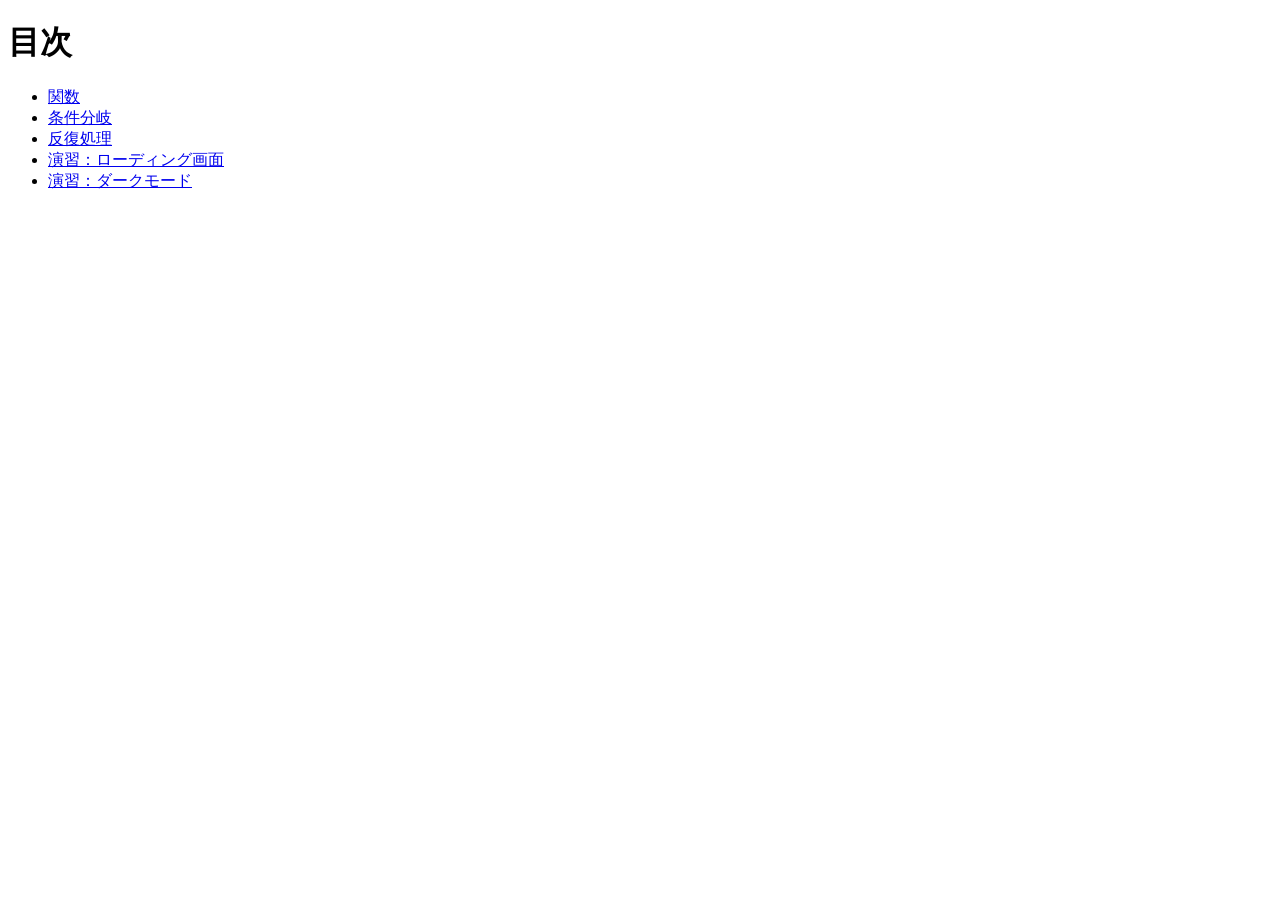
<file: index.html>
<!DOCTYPE html>
<html lang="ja">
<head>
    <meta charset="UTF-8">
    <title>20260618-JS</title>
</head>
<body>
    <h1>目次</h1>

    <ul>
        <li><a href="func/index.html">関数</a></li>
        <li><a href="condition/index.html">条件分岐</a></li>
        <li><a href="iteration/index.html">反復処理</a></li>
        <li><a href="loading/index.html">演習：ローディング画面</a></li>
        <li><a href="dark-mode/index.html">演習：ダークモード</a></li>
    </ul>
</body>
</html>
</file>
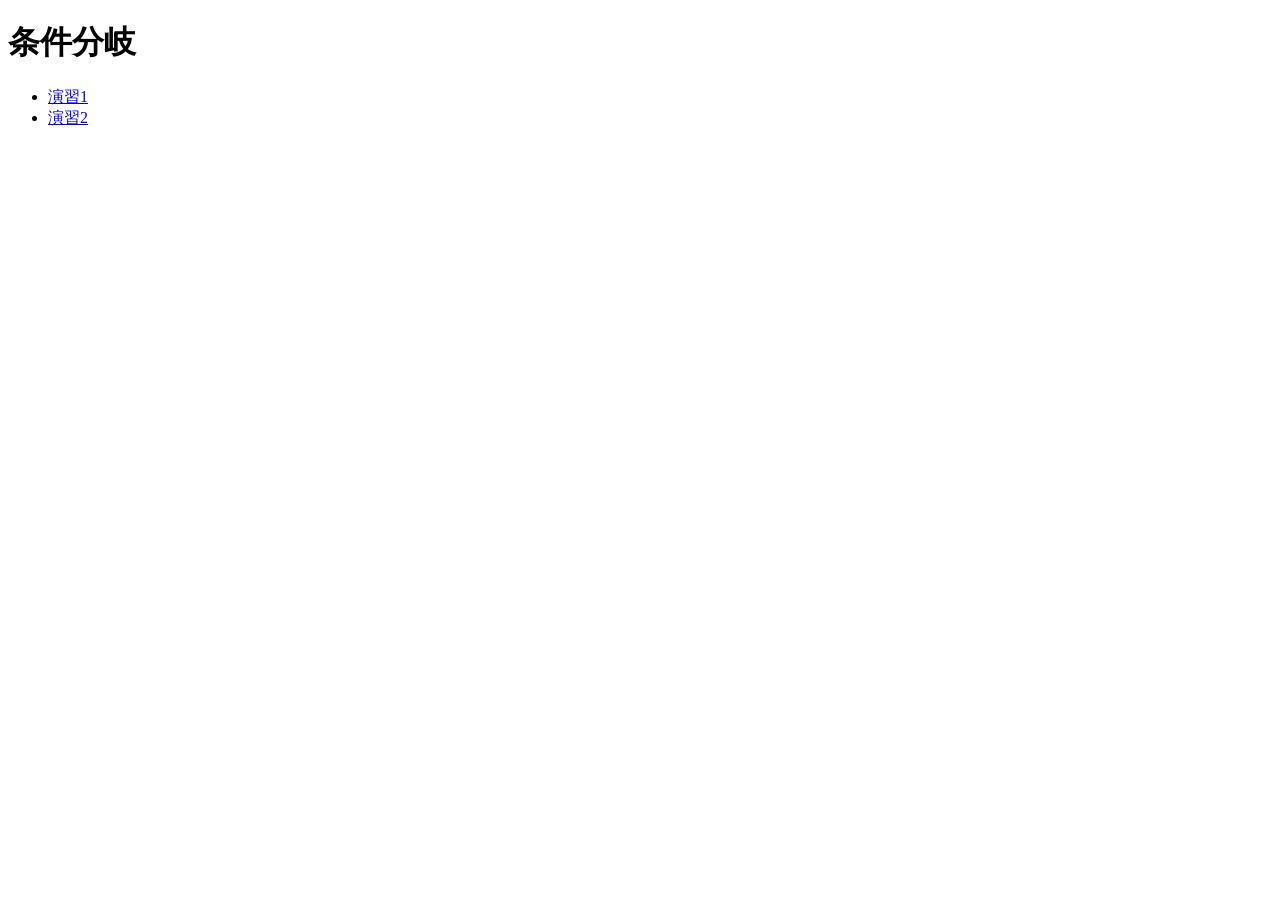
<file: condition/index.html>
<!DOCTYPE html>
<html lang="en">
<head>
    <meta charset="UTF-8">
    <meta name="viewport" content="width=device-width, initial-scale=1.0">
    <title>条件分岐</title>
</head>
<body>
    <h1>条件分岐</h1>

    <ul>
        <li><a href="sample1/index.html">演習1</a></li>
        <li><a href="sample2/index.html">演習2</a></li>
    </ul>

    <script src="script.js"></script>
</body>
</html>
</file>
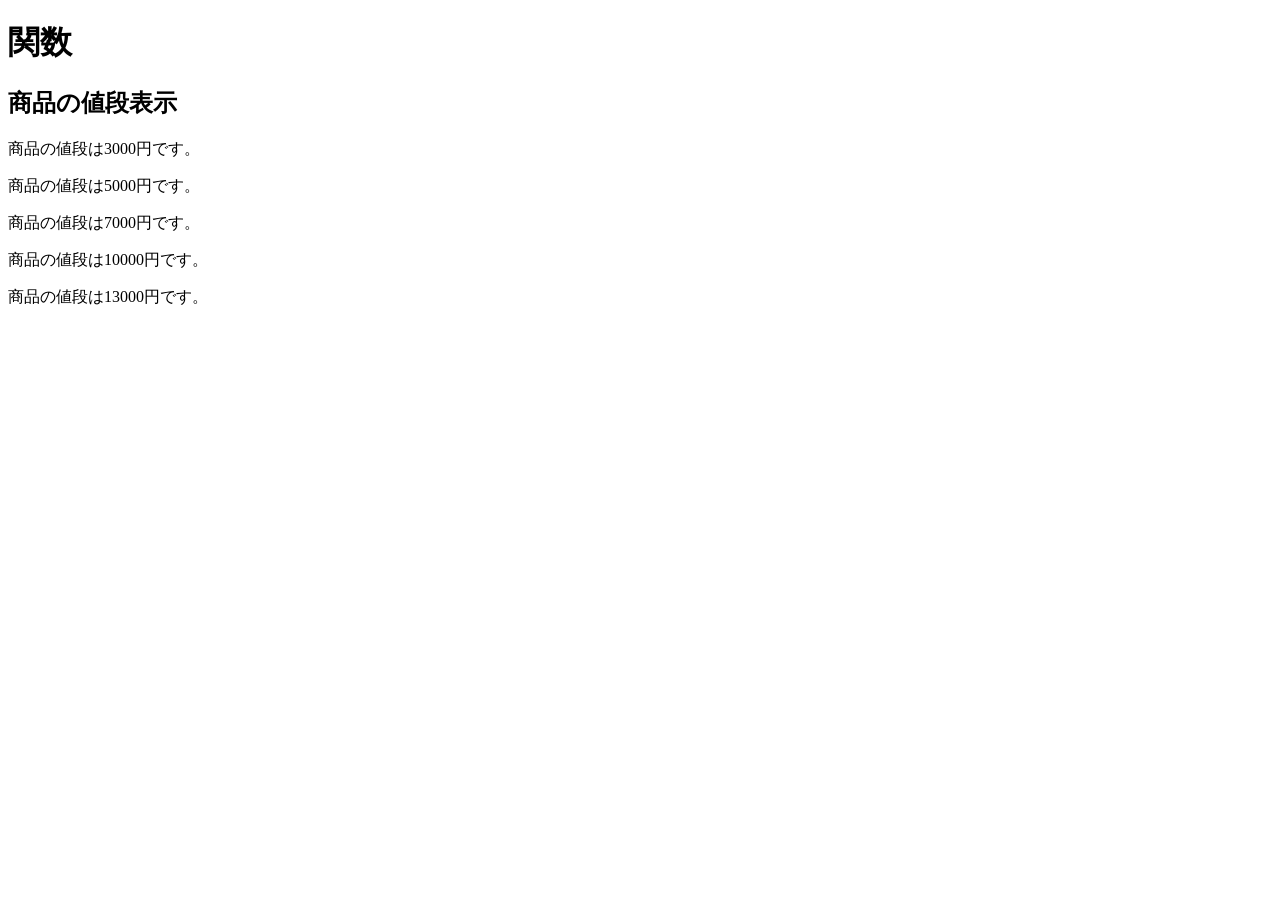
<file: func/index.html>
<!DOCTYPE html>
<html lang="en">
<head>
    <meta charset="UTF-8">
    <meta name="viewport" content="width=device-width, initial-scale=1.0">
    <title>関数</title>
</head>
<body>
    <h1>関数</h1>

    <h2>商品の値段表示</h2>
    <p id="product1"></p>
    <p id="product2"></p>
    <p id="product3"></p>
    <p id="product4"></p>
    <p id="product5"></p>

    <script src="script.js"></script>
</body>
</html>
</file>
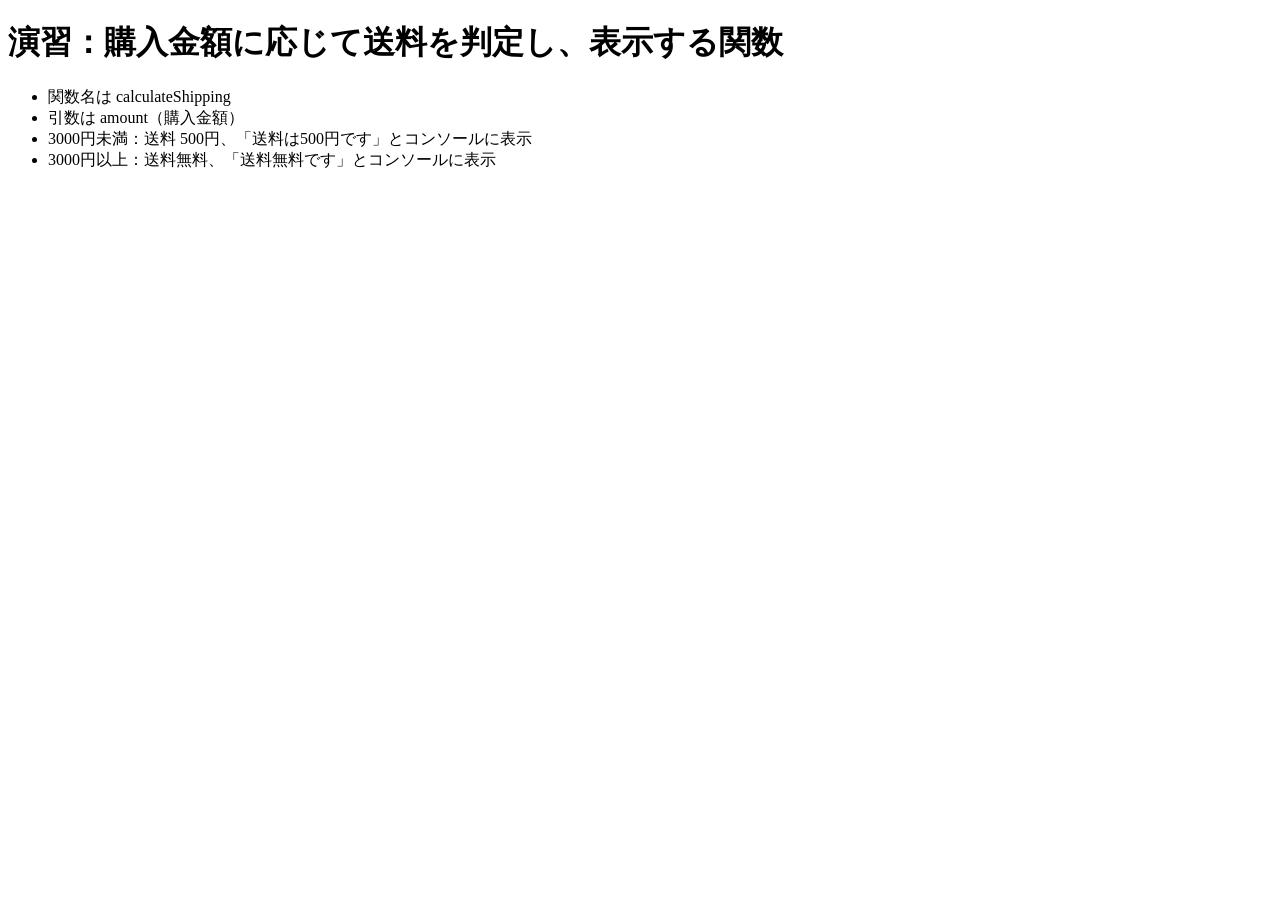
<file: condition/sample1/index.html>
<!DOCTYPE html>
<html lang="ja">
<head>
  <meta charset="UTF-8">
  <title>演習：購入金額に応じて送料を判定し、表示する関数</title>
</head>
<body>
  <h1>演習：購入金額に応じて送料を判定し、表示する関数</h1>
  <ul>
    <li>関数名は calculateShipping</li>
    <li>引数は amount（購入金額）</li>
    <li>3000円未満：送料 500円、「送料は500円です」とコンソールに表示</li>
    <li>3000円以上：送料無料、「送料無料です」とコンソールに表示</li>
  </ul>

  <script src="js/script.js"></script>
</body>
</html>
</file>
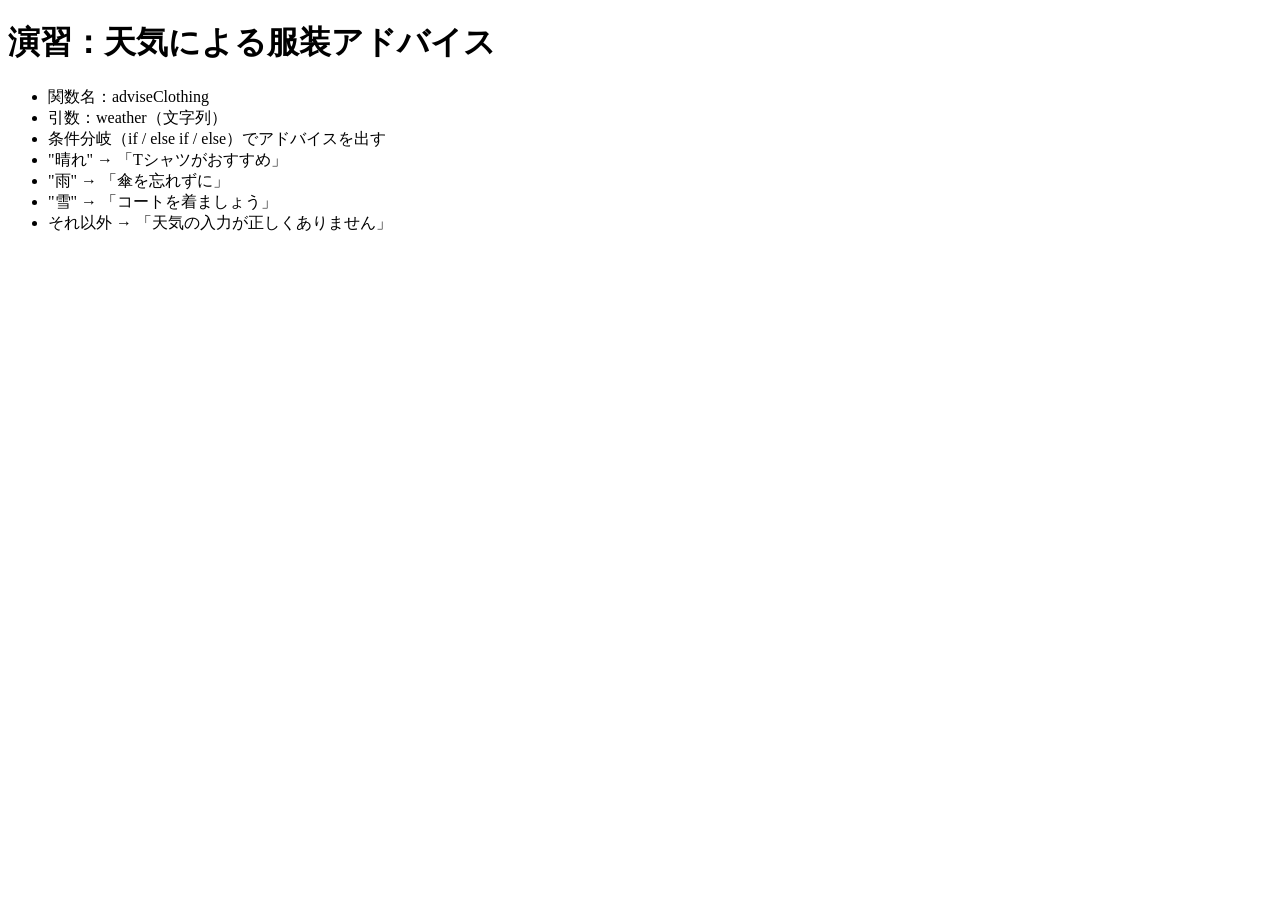
<file: condition/sample2/index.html>
<!DOCTYPE html>
<html lang="ja">
<head>
  <meta charset="UTF-8">
  <title>演習：天気による服装アドバイス</title>
</head>
<body>
  <h1>演習：天気による服装アドバイス</h1>
  <ul>
    <li>関数名：adviseClothing</li>
    <li>引数：weather（文字列）</li>
    <li>条件分岐（if / else if / else）でアドバイスを出す</li>
    <li>"晴れ" → 「Tシャツがおすすめ」</li>
    <li>"雨" → 「傘を忘れずに」</li>
    <li>"雪" → 「コートを着ましょう」</li>
    <li>それ以外 → 「天気の入力が正しくありません」</li>
  </ul>

  <script src="js/script.js"></script>
</body>
</html>
</file>
